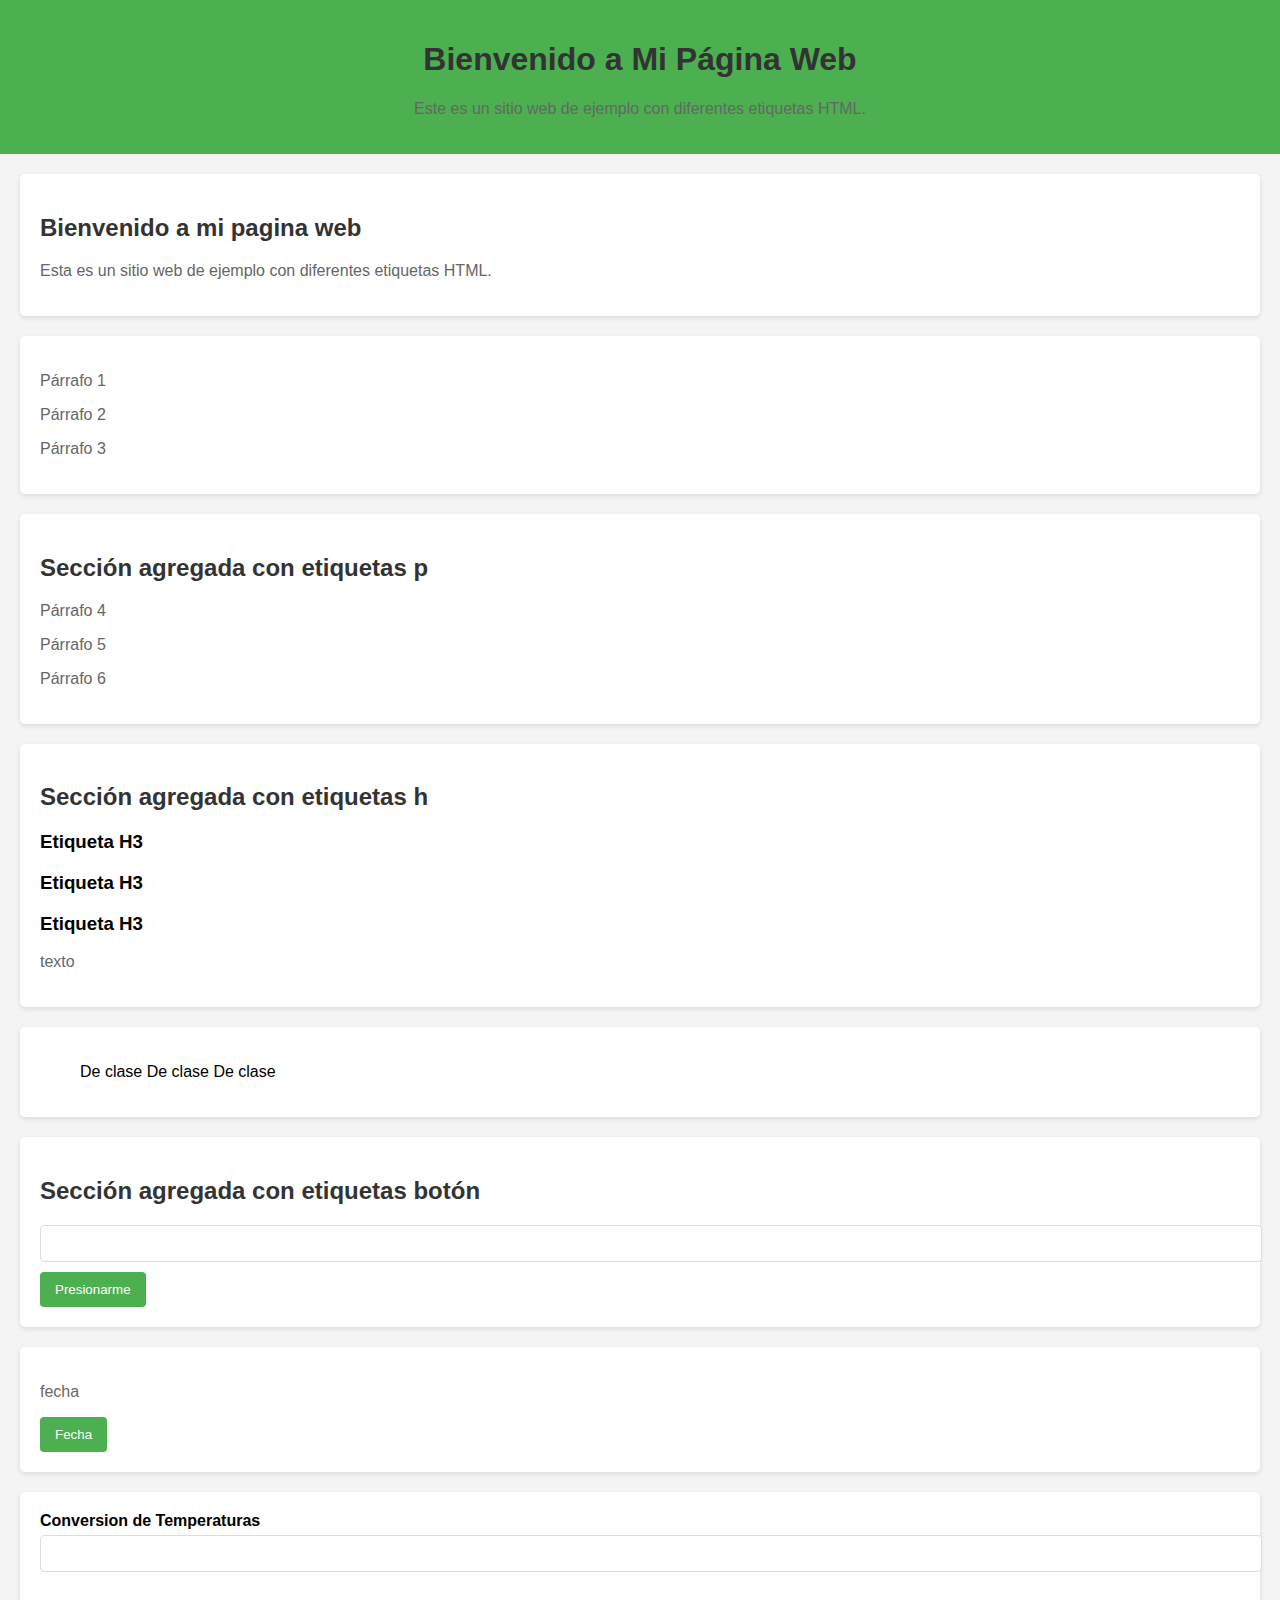
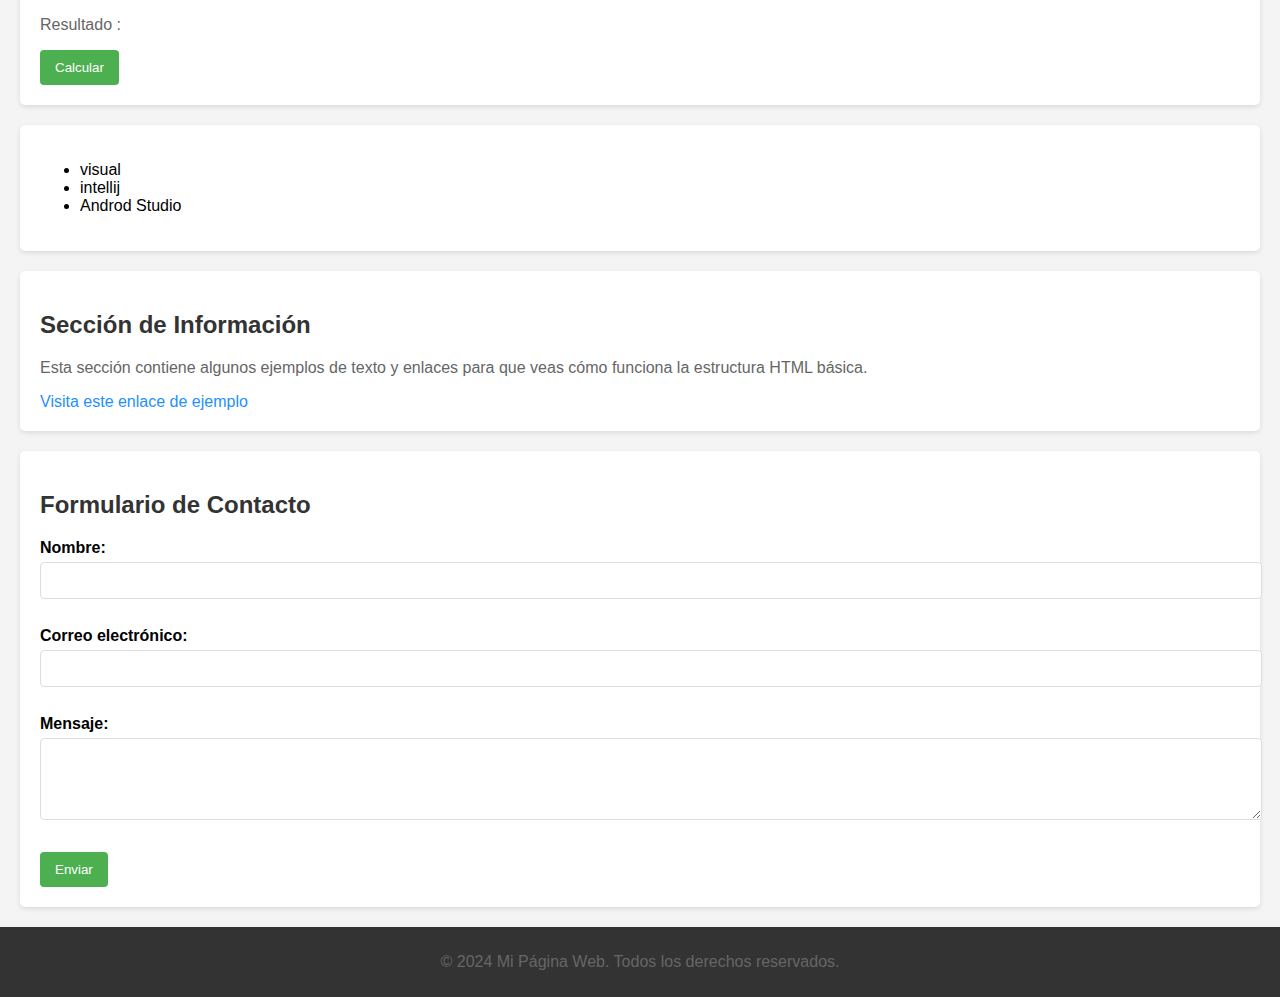
<file: index.html>
<!DOCTYPE html>
<html lang="es">
<head>
    <meta charset="UTF-8">
    <meta name="viewport" content="width=device-width, initial-scale=1.0">
    <title>Página Web con DOM</title>
    <link rel="stylesheet" href="css/styles.css">
</head>
<body>

    <header>
        <h1>Bienvenido a Mi Página Web</h1>
        <p>Este es un sitio web de ejemplo con diferentes etiquetas HTML.</p>
    </header>
    
    <section>

        <h2 id="tituloDom">Bienvenido a mi pagina web</h2>
        <p id="contenido">Esta es un sitio web de ejemplo con diferentes etiquetas HTML.</p>
    </section>
    
    <section >
        <P id="p1">Párrafo 1</P>
        <P id="p2">Párrafo 2</P>
        <P id="p3">Párrafo 3</P>
    </section>

    <section>
        <h2>Sección agregada con etiquetas p</h2>
        <p id="p6">Párrafo 4</p>
        <p id="p4">Párrafo 5</p>
        <p id="p5">Párrafo 6</p>

    </section>

    <section>
        <h2>Sección agregada con etiquetas h</h2>
        <h3 id ="h31">Etiqueta H3</h3>
        <h3 id ="h32">Etiqueta H3</h3>
        <h3 id ="h33">Etiqueta H3</h3>
        <p id ="texto">texto</p>
    </section>

    <section>
        <ul>
            <carrito id="nuevo">De clase </carrito>
            <carrito id="nuevo">De clase </carrito>
            <carrito id="nuevo">De clase </carrito>
        </ul>

    </section>

    <section>
        <h2>Sección agregada con etiquetas botón</h2>
        <input type="text">
        <button>Presionarme</button>
    </section>

    <section>   
        <p id="resultado">fecha</p>
        <button onmousedown="verFecha()" onmouseup="quitarFecha()">Fecha</button> <!permite que el Mause en el botón vea la fecha>
    </section>

    <section>
        <label for = "dato1">Conversion de Temperaturas </label>
        <input type="text" name="dato1", id="dato1">
         <br> <br>

         <p id="res">Resultado : </p>
         <button onclick="temperatura()">Calcular</button>

    </section>

    <section class="editores">
        
        <Ul class="listaEditores">
            <li class="lista">visual</li>
            <li class="lista">intellij</li>
            <li class="lista">Androd Studio</li>
        </Ul>

    </section>

    <section>
        <h2 id="tituloDom">Sección de Información</h2>
        <p >Esta sección contiene algunos ejemplos de texto y enlaces para que veas cómo funciona la estructura HTML básica.</p>
        <a href="https://www.ejemplo.com" target="_blank">Visita este enlace de ejemplo</a>
    </section>

 
    <section>
        <h2>Formulario de Contacto</h2>
        <form action="https://www.ejemplo.com/enviar" method="post">
            <label for="nombre">Nombre:</label>
            <input type="text" id="nombre" name="nombre" required><br><br>

            <label for="correo">Correo electrónico:</label>
            <input type="email" id="correo" name="correo" required><br><br>

            <label for="mensaje">Mensaje:</label><br>

            <textarea id="mensaje" name="mensaje" rows="4" cols="50"></textarea><br><br>

            <button type="submit">Enviar</button>
        </form>
    </section>

<footer>
        <p>&copy; 2024 Mi Página Web. Todos los derechos reservados.</p>
    </footer>
    <script src="js/app.js"></script>

</body>
</file>
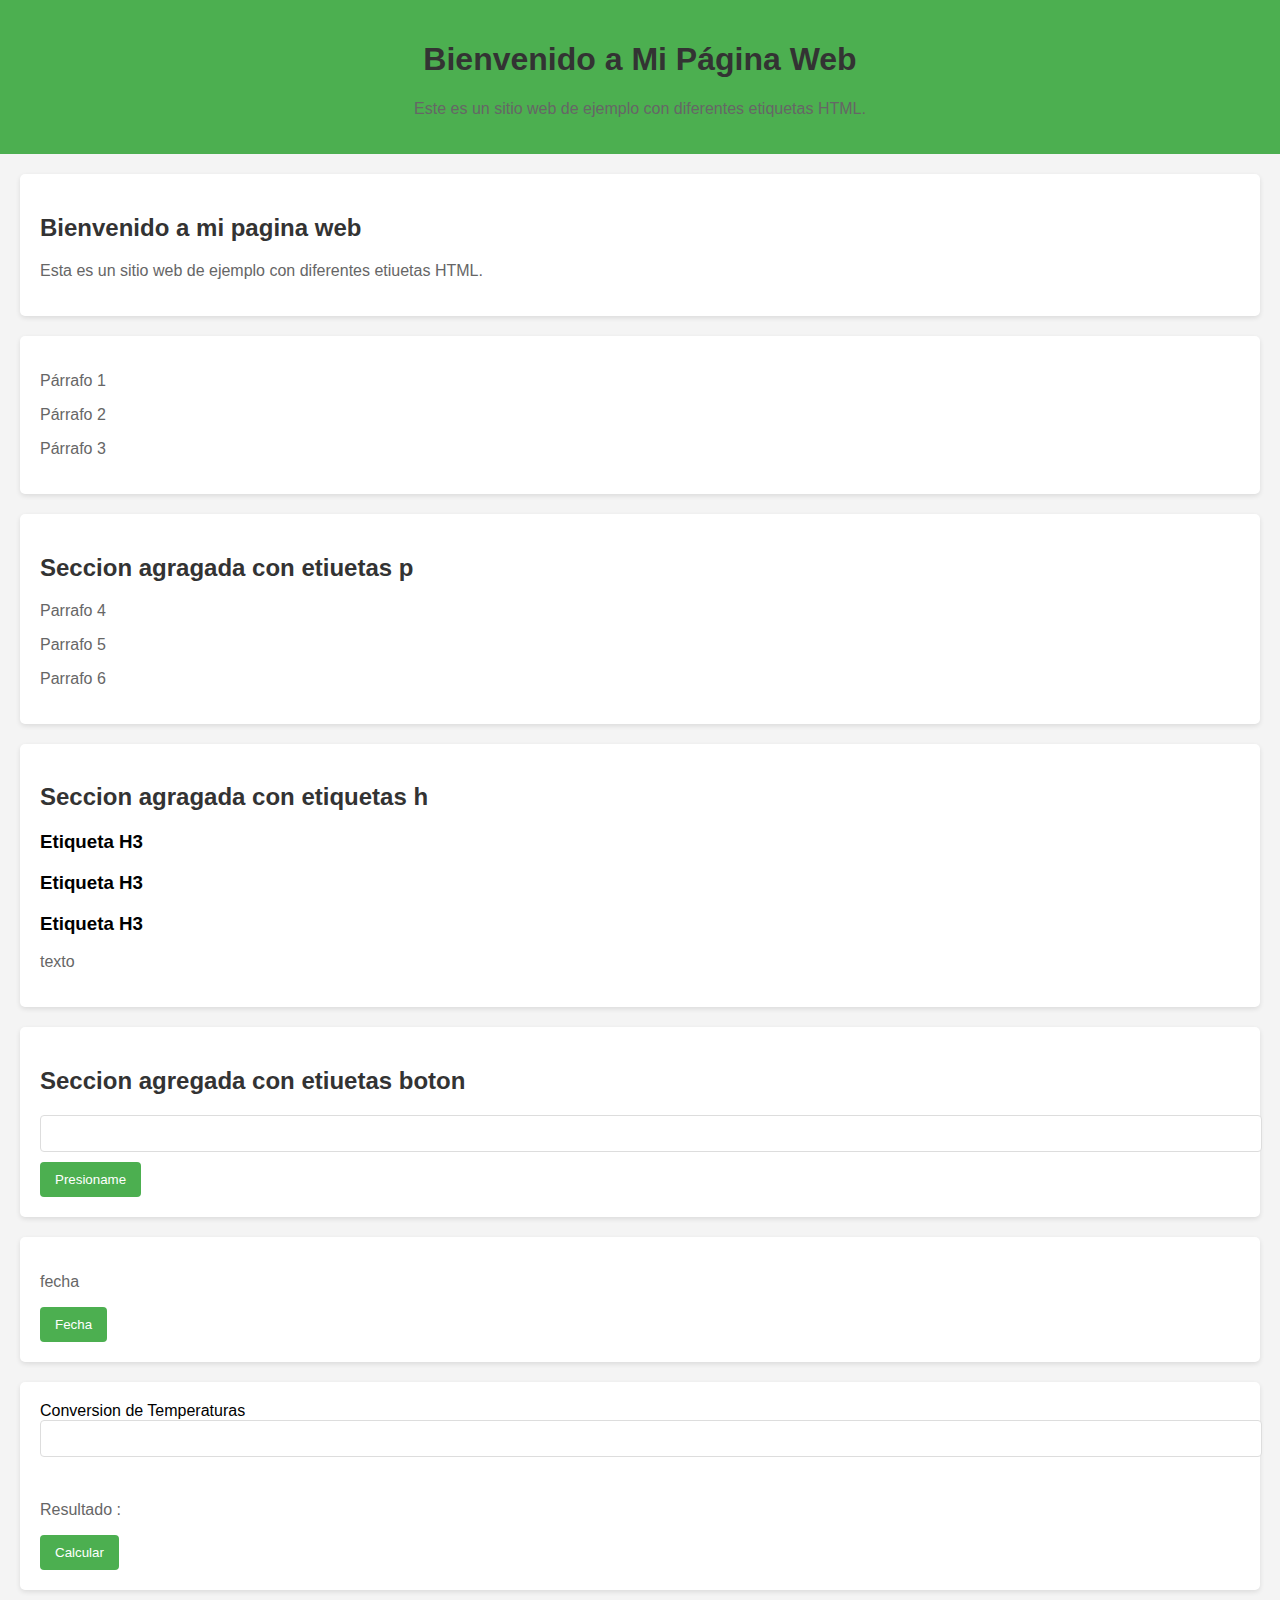
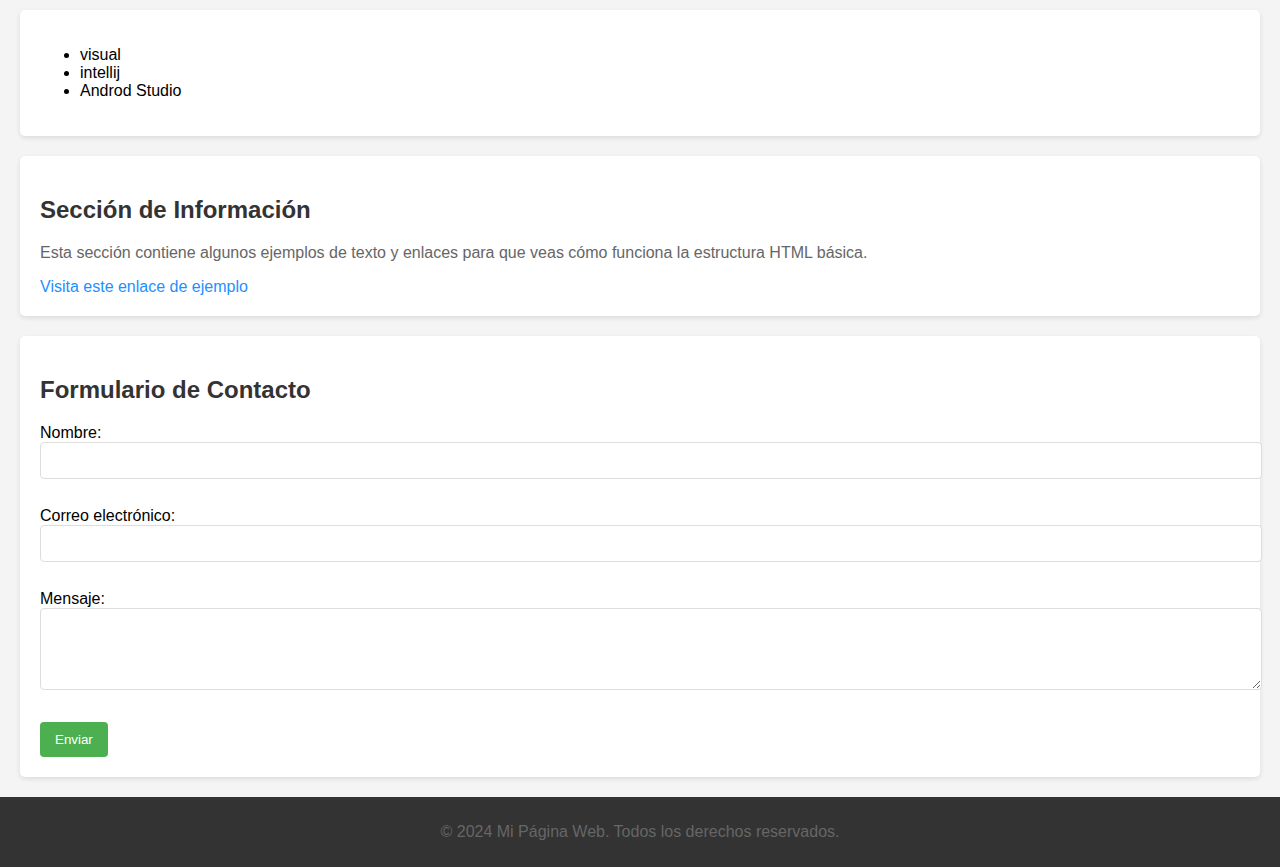
<file: Domm/index.html>
<!DOCTYPE html>
<html lang="es">
<head>
    <meta charset="UTF-8">
    <meta name="viewport" content="width=device-width, initial-scale=1.0">
    <title>Página Web con DOM</title>
    <link rel="stylesheet" href="css/styles.css">
</head>
<body>

    <header>
        <h1>Bienvenido a Mi Página Web</h1>
        <p>Este es un sitio web de ejemplo con diferentes etiquetas HTML.</p>
    </header>
    
    <section>

        <h2 id="tituloDom">Bienvenido a mi pagina web</h2>
        <p id="contenido">Esta es un sitio web de ejemplo con diferentes etiuetas HTML.</p>
    </section>
    
    <section >
        <P id="p1">Párrafo 1</P>
        <P id="p2">Párrafo 2</P>
        <P id="p3">Párrafo 3</P>
    </section>

    <section>
        <h2>Seccion agragada con etiuetas p</h2>
        <p id="p6">Parrafo 4</p>
        <p id="p4">Parrafo 5</p>
        <p id="p5">Parrafo 6</p>

    </section>

    <section>
        <h2>Seccion agragada con etiquetas h</h2>
        <h3 class="h31">Etiqueta H3</h3>
        <h3 class="h32">Etiqueta H3</h3>
        <h3 class="h33">Etiqueta H3</h3>
        <p class="texto">texto</p>
    </section>

    <section>
        <h2>Seccion agregada con etiuetas boton</h2>
        <input type="text">
        <button>Presioname</button>
    </section>

    <section>   
        <p id="resultado">fecha</p>
        <button onmousedown="verFecha()" onmouseup="quitarFecha()">Fecha</button> <!permite que el Mause en el botón vea la fecha>
    </section>

    <section>
        <label for = "dato1">Conversion de Temperaturas </label>
        <input type="text" name="dato1", id="dato1">
         <br> <br>

         <p id="res">Resultado : </p>
         <button onclick="temperatura()">Calcular</button>

    </section>

    <section class="editores">
        
        <Ul class="listaEditores">
            <li class="lista">visual</li>
            <li class="lista">intellij</li>
            <li class="lista">Androd Studio</li>
        </Ul>

    </section>

    <section>
        <h2 id="tituloDom">Sección de Información</h2>
        <p >Esta sección contiene algunos ejemplos de texto y enlaces para que veas cómo funciona la estructura HTML básica.</p>
        <a href="https://www.ejemplo.com" target="_blank">Visita este enlace de ejemplo</a>
    </section>

 
    <section>
        <h2>Formulario de Contacto</h2>
        <form action="https://www.ejemplo.com/enviar" method="post">
            <label for="nombre">Nombre:</label>
            <input type="text" id="nombre" name="nombre" required><br><br>

            <label for="correo">Correo electrónico:</label>
            <input type="email" id="correo" name="correo" required><br><br>

            <label for="mensaje">Mensaje:</label><br>

            <textarea id="mensaje" name="mensaje" rows="4" cols="50"></textarea><br><br>

            <button type="submit">Enviar</button>
        </form>
    </section>

<footer>
        <p>&copy; 2024 Mi Página Web. Todos los derechos reservados.</p>
    </footer>
    <script src="js/app.js"></script>

</body>
</file>
<file: css/styles.css>
/* Estilos generales */
body {
    font-family: Arial, sans-serif;
    margin: 0;
    padding: 0;
    background-color: #f4f4f4;
}

header {
    background-color: #4CAF50;
    color: white;
    text-align: center;
    padding: 20px 0;
}
section {
    padding: 20px;
    margin: 20px;
    background-color: white;
    border-radius: 5px;
    box-shadow: 0 2px 5px rgba(0, 0, 0, 0.1);
}

h1, h2 {
    color: #333;
}

p {
    color: #666;
}
a {
    color: #1E90FF;
    text-decoration: none;
}

a:hover {
    text-decoration: underline;
}

/* Estilos del formulario */
form {
    margin-top: 20px;
}

label {
    font-weight: bold;
    display: inline-block;
    margin-bottom: 5px;
}

input, textarea {
    width: 100%;
    padding: 10px;
    margin-bottom: 10px;
    border: 1px solid #ddd;
    border-radius: 4px;
}
button {
    background-color: #4CAF50;
    color: white;
    padding: 10px 15px;
    border: none;
    border-radius: 4px;
    cursor: pointer;
}

button:hover {
    background-color: #45a049;
}
/* Footer */
footer {
    text-align: center;
    padding: 10px;
    background-color: #333;
    color: white;
}
</file>
<file: Domm/css/styles.css>
/* Estilos generales */
body {
    font-family: Arial, sans-serif;
    margin: 0;
    padding: 0;
    background-color: #f4f4f4;
}

header {
    background-color: #4CAF50;
    color: white;
    text-align: center;
    padding: 20px 0;
}
section {
    padding: 20px;
    margin: 20px;
    background-color: white;
    border-radius: 5px;
    box-shadow: 0 2px 5px rgba(0, 0, 0, 0.1);
}

h1, h2 {
    color: #333;
}

p {
    color: #666;
}
a {
    color: #1E90FF;
    text-decoration: none;
}

a:hover {
    text-decoration: underline;
}

/* Estilos del formulario */
form {
    margin-top: 20px;
}
William Alexander Matallana
6:38 a.m.
label {
    font-weight: bold;
    display: inline-block;
    margin-bottom: 5px;
}

input, textarea {
    width: 100%;
    padding: 10px;
    margin-bottom: 10px;
    border: 1px solid #ddd;
    border-radius: 4px;
}
button {
    background-color: #4CAF50;
    color: white;
    padding: 10px 15px;
    border: none;
    border-radius: 4px;
    cursor: pointer;
}

button:hover {
    background-color: #45a049;
}
/* Footer */
footer {
    text-align: center;
    padding: 10px;
    background-color: #333;
    color: white;
}
</file>
